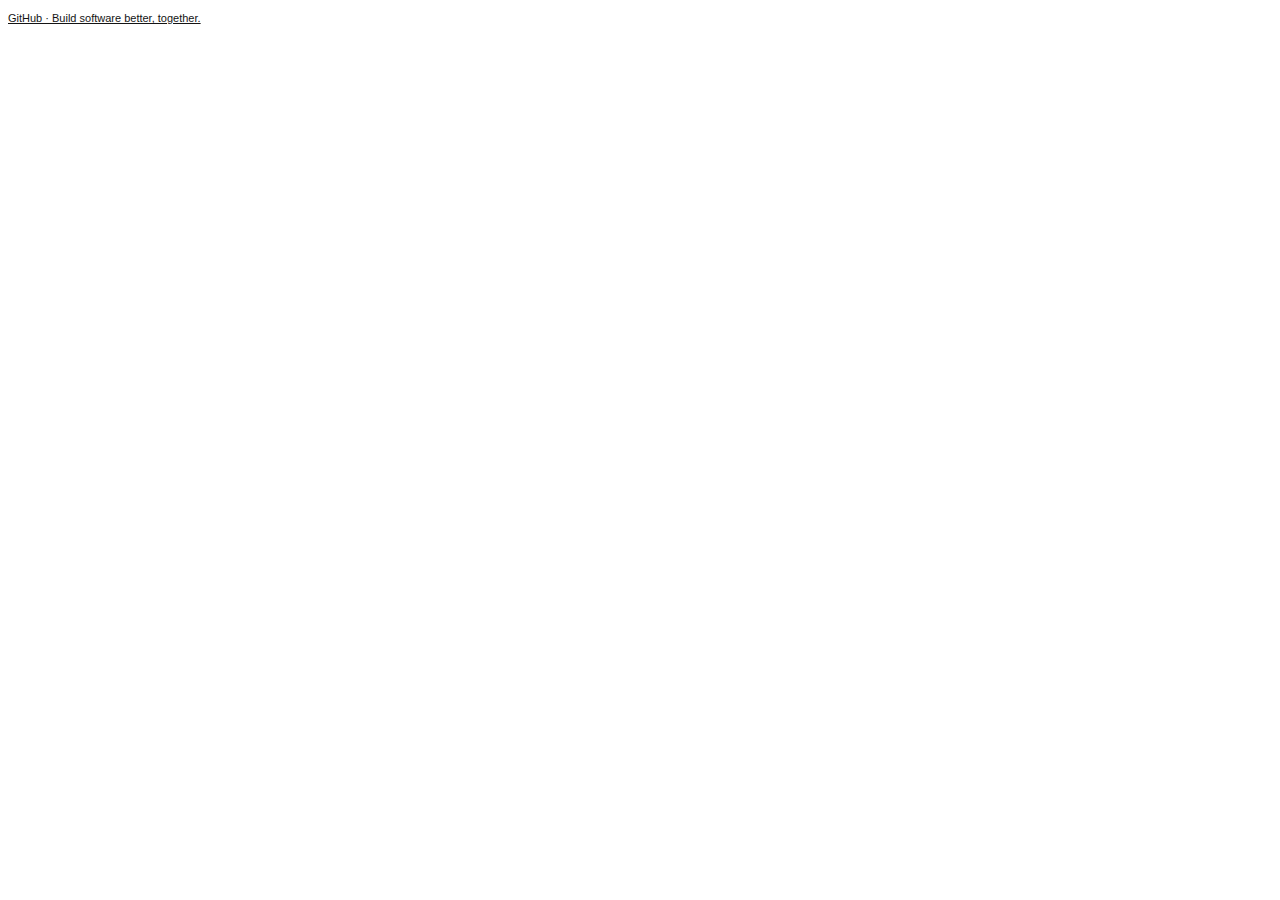
<file: static/img/New Tab_files/title(4).html>
<!DOCTYPE html>
<!-- saved from url=(0092)chrome-search://most-visited/title.html?rid=5&c=ffffff&f=arial%2Csans-serif&fs=11&ts=1&pos=4 -->
<html><head><meta http-equiv="Content-Type" content="text/html; charset=UTF-8">
  <meta charset="utf-8">
  <link rel="stylesheet" href="chrome-search://most-visited/common.css">
  <link rel="stylesheet" href="chrome-search://most-visited/title.css">
  <script src="chrome-search://most-visited/util.js"></script>
  <script src="chrome-search://most-visited/title.js"></script>
</head>
<body dir="ltr">


<a href="http://github.com/" ping="/log.html?pos=4&amp;pr=client" title="GitHub · Build software better, together." target="_top" tabindex="-1" style="color: rgb(20, 20, 20); font-size: 11px; font-family: arial, sans-serif;">GitHub · Build software better, together.</a></body></html>
</file>
